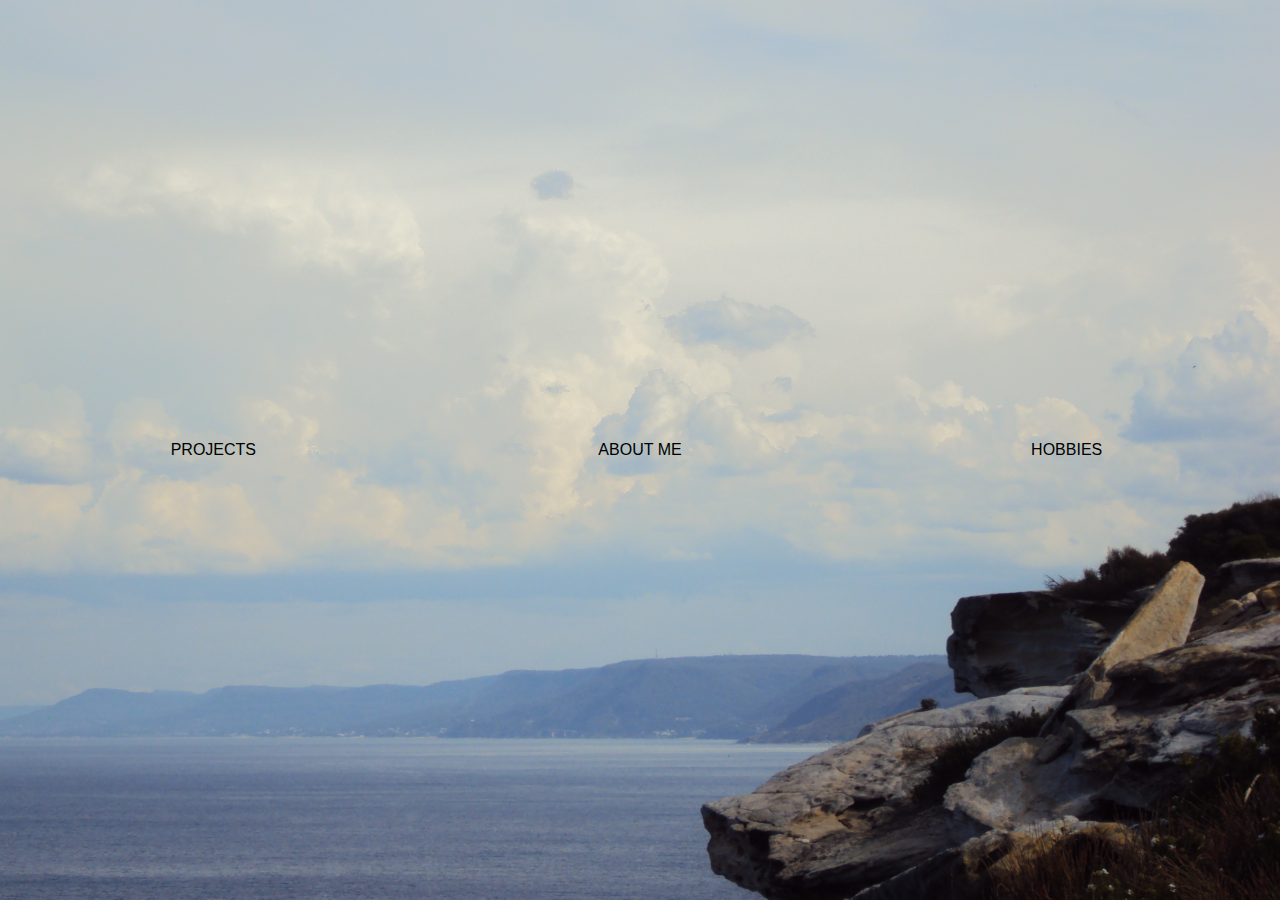
<file: index.html>
<!DOCTYPE html>
<html>
    <head>
        <title>
            Personal Website
        </title>
        <link rel="stylesheet" type="text/css" href="style.css">
    </head>
    <body style="background-image: url('DSC07153.JPG'); background-size: cover; background-attachment: fixed;">
        <div class="main_home_div">
            <div class="home_button">
                <a href="projects.html" class="home_link">PROJECTS</a>
            </div>
            
            <div class="home_button">
                <a href="about_me.html" class="home_link">ABOUT ME</a>
            </div>
    
            <div class="home_button">
                <a href="hobbies.html" class="home_link">HOBBIES</a>
            </div>
        </div>
    </body>
</html>
</file>
<file: style.css>
@media (max-width: 768px) {
    .main_home_div {
        display: flex;
        flex-direction: column; /*make col when screen too smol*/
        text-align: left; 
        padding: 20px; 
    }
}

body {
    margin: 0;
    padding: 0;
    display: flex;
    flex-direction: column;
}

.header {
    margin-top: 50px;
    text-align: center;
    color: black;
    font-family: Helvetica,Arial,sans-serif;
}

.home_link {
    text-decoration: none;
    color: black;
    transition: 0.2s;
}

.home_link:hover {
    text-decoration: none;
    background-color: #777777;
    color: #ffffff;
    text-align: center;
}

.main_home_div {
    display: flex;
    font-family: Helvetica,Arial,sans-serif;
    justify-content: center;
    text-align: center;
    align-items: center;
    height: 100vh; /* Ensure full viewport height */
}

.home_button {
    margin: 50px;
    flex-basis: 30%;
}

.projects_nav {
    color: black;
    text-decoration: none;
    font-family: Helvetica,Arial,sans-serif;
    display: flex;
    justify-content: flex-end; /* Align content to the right within the flex container */
}

nav {
    display: flex;
    flex-wrap: wrap;
    float: right;
  }

nav a{
    color: black;
    text-decoration: none;
    font-family: Helvetica,Arial,sans-serif;
    padding: 20px;
    transition: 0.2s;
}

nav a:hover {
    background-color: #777777;
    color: #ffffff;
  }

#project_1 {
    width: 100%;
    margin: auto;
    overflow: hidden;
    color: white;
    font-family: Helvetica,Arial,sans-serif;
    background-image:url('DSC07012.JPG');
    background-position: center right;
    min-height: 50px;
    margin-bottom: 30px;
    text-align: center;
}

.project_links {
    text-decoration: none;
    color: black;
    transition: 0.2s;
}

.project_links:hover {
    background-color: #777777;
    color: #ffffff;
}

#paragraph {
    padding: 10px;
    font-family: Helvetica,Arial,sans-serif;
}

#main_footer {
    font-family: Helvetica,Arial,sans-serif; 
    font-size: 80%;
    padding: 20px;
    margin-top: 40px;
    text-align: center;
}

.social_icons {
    text-decoration: none;
    color: black;
    transition: 0.2s;
    margin-left: 5px;
    margin-right: 5px;
}

.social_icon:hover {
    color: #777777;
}

.social_media {
    display: flex;
    justify-content: center;
}

#about_me_title {
    width: 100%;
    margin: auto;
    overflow: hidden;
    color: white;
    font-family: Helvetica,Arial,sans-serif;
    background-image:url('DSC07011.JPG');
    background-position: center right;
    min-height: 50px;
    margin-bottom: 30px;
    text-align: center;
}

#image_of_meh {
    width: 324px;
    height: 432px;
    background-image: url('70082486184__EF950E86-23CB-4C3E-B023-31C36F636439.jpeg');
    background-size: cover;
    background-repeat: no-repeat;
    background-position: center;
    float: left;
    margin: 20px;
}

#hobbies_title {
    width: 100%;
    margin: auto;
    overflow: hidden;
    color: white;
    font-family: Helvetica,Arial,sans-serif;
    background-image:url('DSC07046.JPG');
    background-position: center right;
    min-height: 50px;
    margin-bottom: 30px;
    text-align: center;
}

.hobby_image {
    display: flex;
    justify-content: center; /* Center horizontally */
    align-items: center; /* Center vertically */
    position: relative; /* Establish a positioning context for the overlay */
    width: 100%; /* Adjust the width as needed */
    height: auto; /* Adjust the height as needed */
    align-items: center;
}

.hobby_image__img {
    max-width: 100%; /* Ensure the image does not exceed the container width */
    height: auto; /* Maintain the aspect ratio */
    display: block; /* Remove any extra spacing below the image */
}

.image__overlay {
    position: absolute;
    top: 0;
    left: 0;
    width: 100%;
    height: 100%;
    background: rgb(0, 0, 0, 0.6);
    color: white;
    display: flex;
    font-family: Helvetica,Arial,sans-serif;
    flex-direction: column;
    align-items: center;
    justify-content: center;
    opacity: 0;
    transition: opacity 0.25s;
}

.image__overlay:hover {
    opacity: 1;
}

.image_hiking {
    font-size: 2em;
    font-weight: bold;
    margin-bottom: 0;
}

.image_soccer {
    font-size: 2em;
    font-weight: bold;
}

.image_movies {
    font-size: 2em;
    font-weight: bold;
}

.project_info {
    float: center;
    width: 70%;
}

.bold-text {
    font-weight: bold;
    margin-bottom: 0; 
}

.about_me_info {
    list-style-type: none;
}
</file>
